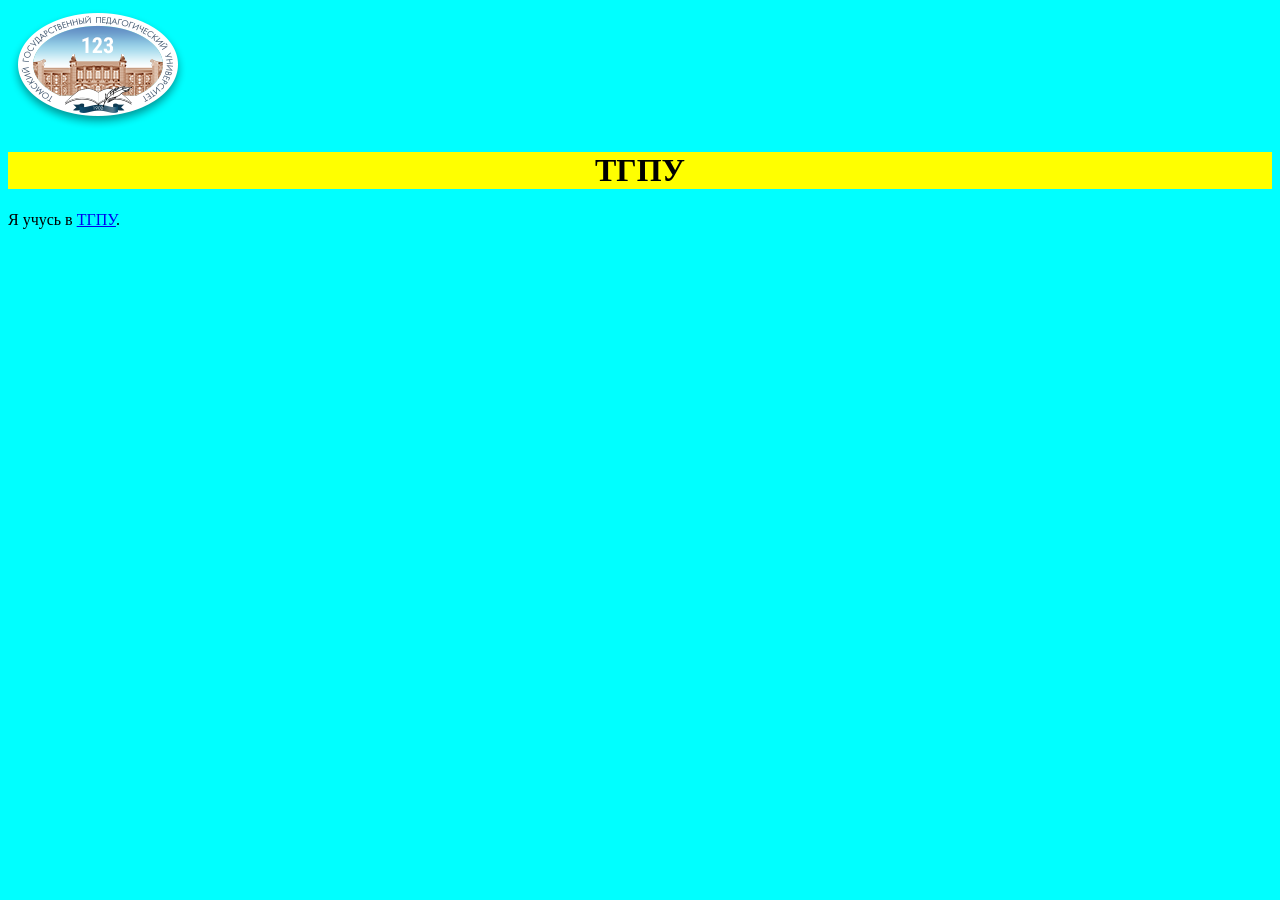
<file: index.html>
<doctype html>
<html>
    <head>
        <meta charset="utf-8">
        <title>ТГПУ</title>
        <link rel="stylesheet" href="style.css">
    </head>
    <body>
        <img src="gerbtspu118.png">
        <h1>ТГПУ</h1>
        <p>Я учусь в <a href="https://tspu.ru/">ТГПУ</a>.</p>
    </body>
</html>
</file>
<file: style.css>
body{background-color: aqua;}
h1{background-color: yellow; text-align: center;}
</file>
